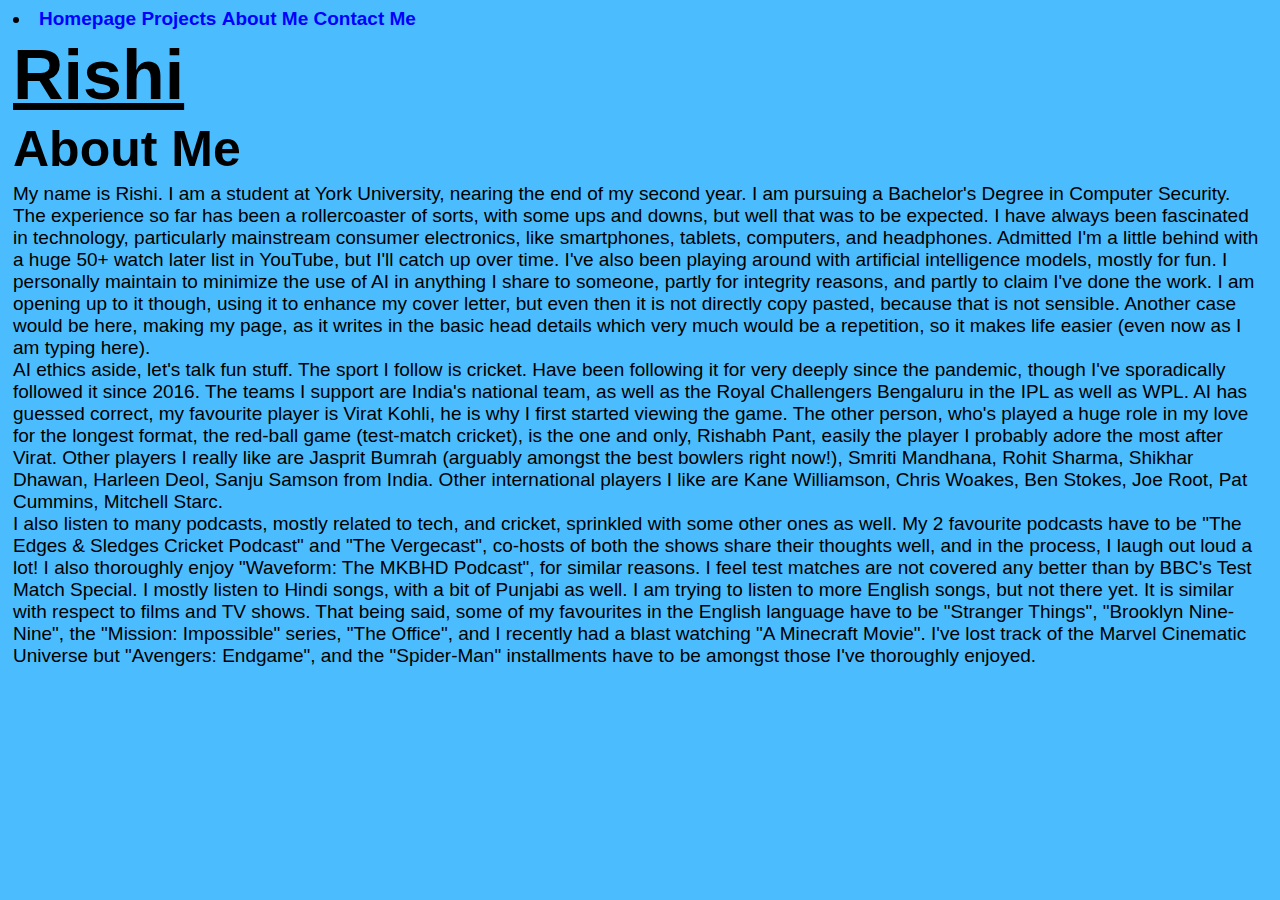
<file: AboutMe.html>
<head>
    <meta charset="UTF-8">
    <meta name="viewport" content="width=device-width, initial-scale=1.0">
    <title>Rishi's Page - About Me</title>
    <link rel="stylesheet" href="styles.css">
</head>
<body>
    <li>
        <a href="Homepage.html">Homepage</a>
        <a href="Projects.html">Projects</a>
        <a href="AboutMe.html">About Me</a>
        <a href="ContactMe.html">Contact Me</a>
    </li>
    <h1>Rishi</h1>
    <h2>About Me</h2>
    <p>My name is Rishi. I am a student at York University, nearing the end of my second year. I am pursuing a Bachelor's Degree in Computer Security. The experience so far has been a rollercoaster of sorts, with some ups and downs, but well that was to be expected.
    I have always been fascinated in technology, particularly mainstream consumer electronics, like smartphones, tablets, computers, and headphones. Admitted I'm a little behind with a huge 50+ watch later list in YouTube, but I'll catch up over time. I've also been playing around with artificial intelligence models, mostly for fun.
    I personally maintain to minimize the use of AI in anything I share to someone, partly for integrity reasons, and partly to claim I've done the work. I am opening up to it though, using it to enhance my cover letter, but even then it is not directly copy pasted, because that is not sensible. Another case would be here, making my page, as it writes in the basic head details which very much would be a repetition, so it makes life easier (even now as I am typing here).
    <br>
    AI ethics aside, let's talk fun stuff. The sport I follow is cricket. Have been following it for very deeply since the pandemic, though I've sporadically followed it since 2016. The teams I support are India's national team, as well as the Royal Challengers Bengaluru in the IPL as well as WPL. AI has guessed correct, my favourite player is Virat Kohli, he is why I first started viewing the game. The other person, who's played a huge role in my love for the longest format, the red-ball game (test-match cricket), is the one and only, Rishabh Pant, easily the player I probably adore the most after Virat. 
    Other players I really like are Jasprit Bumrah (arguably amongst the best bowlers right now!), Smriti Mandhana, Rohit Sharma, Shikhar Dhawan, Harleen Deol, Sanju Samson from India. Other international players I like are Kane Williamson, Chris Woakes, Ben Stokes, Joe Root, Pat Cummins, Mitchell Starc.
    <br>
    I also listen to many podcasts, mostly related to tech, and cricket, sprinkled with some other ones as well. My 2 favourite podcasts have to be "The Edges & Sledges Cricket Podcast" and "The Vergecast", co-hosts of both the shows share their thoughts well, and in the process, I laugh out loud a lot! I also thoroughly enjoy "Waveform: The MKBHD Podcast", for similar reasons. I feel test matches are not covered any better than by BBC's Test Match Special.
    I mostly listen to Hindi songs, with a bit of Punjabi as well. I am trying to listen to more English songs, but not there yet. It is similar with respect to films and TV shows.
    That being said, some of my favourites in the English language have to be "Stranger Things", "Brooklyn Nine-Nine", the "Mission: Impossible" series, "The Office", and I recently had a blast watching "A Minecraft Movie". I've lost track of the Marvel Cinematic Universe but "Avengers: Endgame", and the "Spider-Man" installments have to be amongst those I've thoroughly enjoyed.
    </p>
    
</body>
</file>
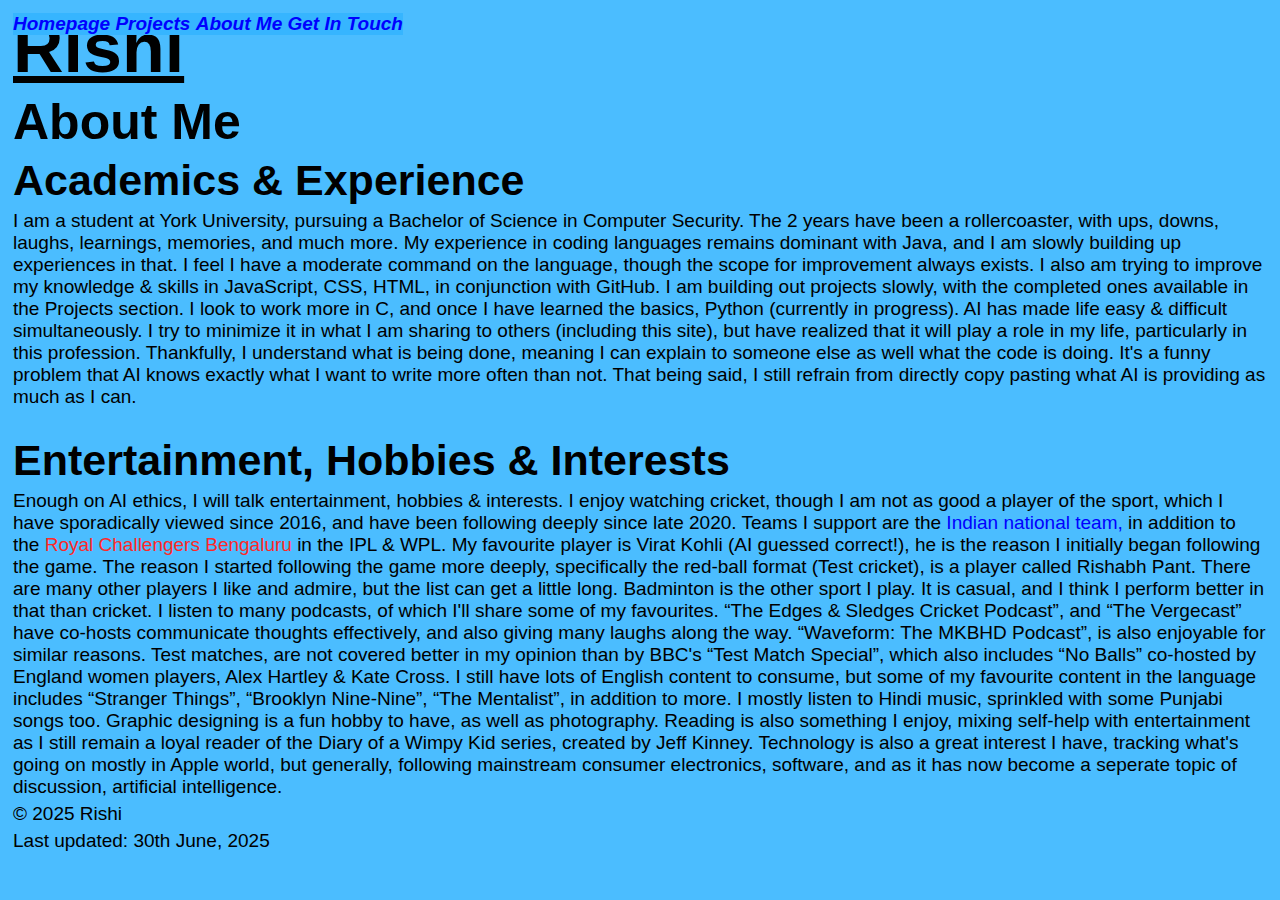
<file: aboutMe.html>
<head>
    <meta charset="UTF-8">
    <meta name="viewport" content="width=device-width, initial-scale=1.0">
    <title>Rishi's Page - About Me</title>
    <link rel="stylesheet" href="styles.css">
</head>
<body>
    <aside>
        <a href="index.html">Homepage</a>
        <a href="projects.html">Projects</a>
        <a href="aboutMe.html">About Me</a>
        <a href="contactMe.html">Get In Touch</a>
    </aside>
    <h1>Rishi</h1>
    <h2>About Me</h2>
    <h3>Academics & Experience</h3>
    <p>I am a student at York University, pursuing a Bachelor of Science in Computer Security. The 2 years have been a rollercoaster, with ups, downs, laughs, learnings, memories, and much more. My experience in coding languages remains dominant with Java, and I am slowly building up experiences in that.
    I feel I have a moderate command on the language, though the scope for improvement always exists. I also am trying to improve my knowledge & skills in JavaScript, CSS, HTML, in conjunction with GitHub. I am building out projects slowly, with the completed ones available in the Projects section. I look to work more in C, and once I have learned the basics, Python (currently in progress). 
    AI has made life easy & difficult simultaneously. I try to minimize it in what I am sharing to others (including this site), but have realized that it will play a role in my life, particularly in this profession. Thankfully, I understand what is being done, meaning I can explain to someone else as well what the code is doing. It's a funny problem that AI knows exactly what I want to write more often than not. That being said, I still refrain from directly copy pasting what AI is providing as much as I can.
    </p>
    <br>
    <h3>Entertainment, Hobbies & Interests</h3>
    <p>Enough on AI ethics, I will talk entertainment, hobbies & interests. I enjoy watching cricket, though I am not as good a player of the sport, which I have sporadically viewed since 2016, and have been following deeply since late 2020. 
    Teams I support are the <span style="color: blue;">Indian national team,</span> in addition to the <span style="color: rgb(255, 40, 40);">Royal Challengers Bengaluru</span> in the IPL & WPL. 
    My favourite player is Virat Kohli (AI guessed correct!), he is the reason I initially began following the game. The reason I started following the game more deeply, specifically the red-ball format (Test cricket), is a player called Rishabh Pant. 
    There are many other players I like and admire, but the list can get a little long. Badminton is the other sport I play. It is casual, and I think I perform better in that than cricket. 
    I listen to many podcasts, of which I'll share some of my favourites. “The Edges & Sledges Cricket Podcast”, and “The Vergecast” have co-hosts communicate thoughts effectively, and also giving many laughs along the way. 
    “Waveform: The MKBHD Podcast”, is also enjoyable for similar reasons. Test matches, are not covered better in my opinion than by BBC's “Test Match Special”, which also includes “No Balls” co-hosted by England women players, Alex Hartley & Kate Cross. 
    I still have lots of English content to consume, but some of my favourite content in the language includes “Stranger Things”, “Brooklyn Nine-Nine”, “The Mentalist”, in addition to more. I mostly listen to Hindi music, sprinkled with some Punjabi songs too.
    Graphic designing is a fun hobby to have, as well as photography. Reading is also something I enjoy, mixing self-help with entertainment as I still remain a loyal reader of the Diary of a Wimpy Kid series, created by Jeff Kinney. 
    Technology is also a great interest I have, tracking what's going on mostly in Apple world, but generally, following mainstream consumer electronics, software, and as it has now become a seperate topic of discussion, artificial intelligence.
    </p>    
</body>

<footer>
    <p>© 2025 Rishi</p>
    <p>Last updated: 30th June, 2025</p>
</footer>
</file>
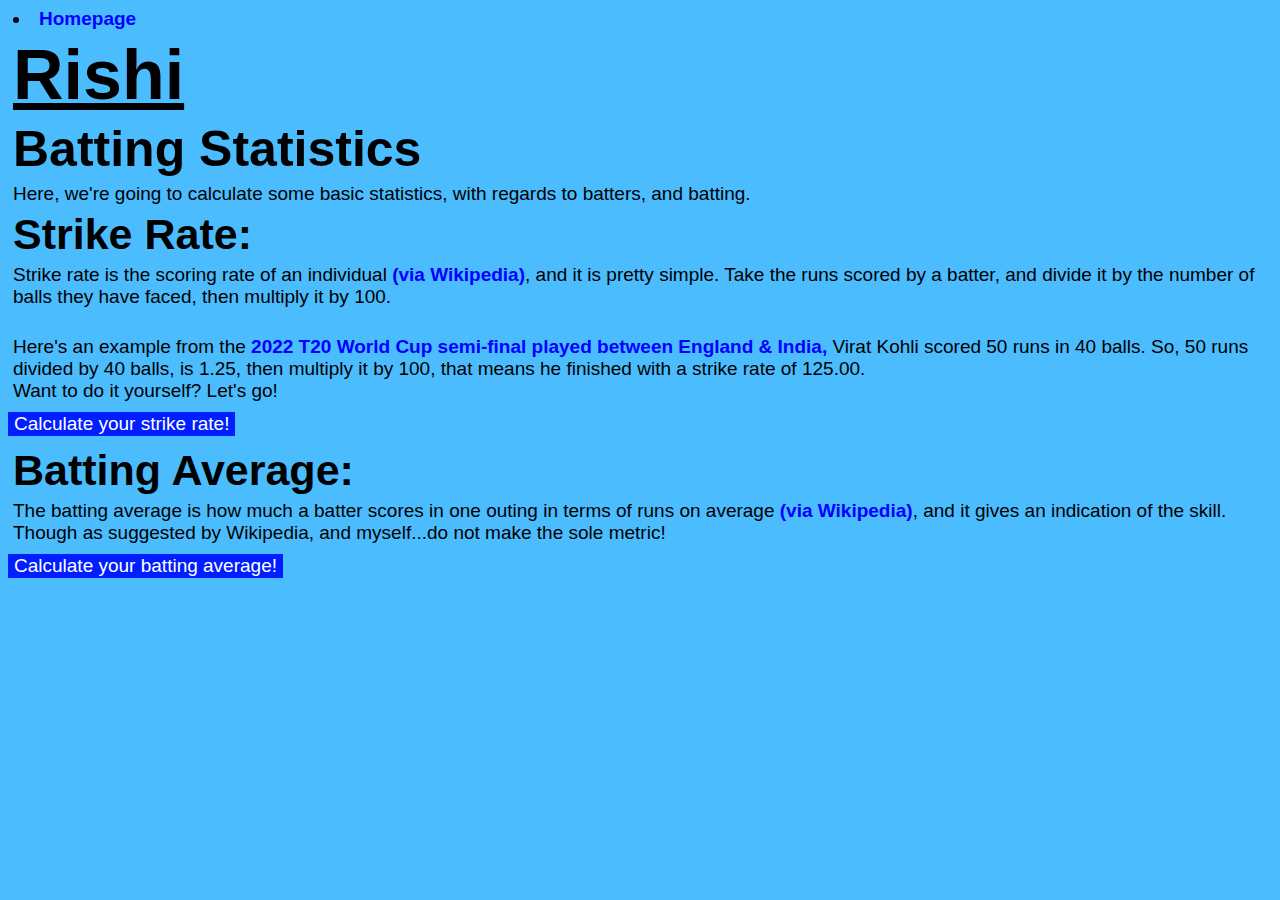
<file: BatStats.html>
<head>
    <meta charset="UTF-8">
    <meta name="viewport" content="width=device-width, initial-scale=1.0">
    <title>Batting Statistics</title>
    <link rel="stylesheet" href="styles.css">
    <script src="BatStatCalculating.js"></script>
</head>
<body>
    <li>
        <a href="Homepage.html">Homepage</a>
    </li>
    <h1>Rishi</h1>
    <h2>Batting Statistics</h2>
    <p>Here, we're going to calculate some basic statistics, with regards to batters, and batting.</p>
    <h3>Strike Rate: </h3>
    <p>Strike rate is the scoring rate of an individual <a href="https://en.wikipedia.org/wiki/Strike_rate">(via Wikipedia)</a>, and it is pretty simple. Take the runs scored by a batter, and divide it by the number of balls they have faced, then multiply it by 100.</p>
    <br>
    <p>Here's an example from the <a href="https://www.espncricinfo.com/series/icc-men-s-t20-world-cup-2022-23-1298134/england-vs-india-2nd-semi-final-1298178/full-scorecard">2022 T20 World Cup semi-final played between England & India,</a> Virat Kohli scored 50 runs in 40 balls. So, 50 runs divided by 40 balls, is 1.25, then multiply it by 100, that means he finished with a strike rate of 125.00.
    <br>
    Want to do it yourself? Let's go!
    </p>
    <div id="box">
        <p id="mydataforSR"></p>
        <button onclick="getStrikeRate()">Calculate your strike rate!</button>
        <strong> <p id="strikeRate"> </p></strong>
    </div>
    <h3>Batting Average: </h3>
    <p>The batting average is how much a batter scores in one outing in terms of runs on average <a href="https://en.wikipedia.org/wiki/Batting_average_(cricket)">(via Wikipedia)</a>, and it gives an indication of the skill. Though as suggested by Wikipedia, and myself...do not make the sole metric!</p>
    <div id="box2">
        <p id="mydataforAvg"></p>
        <button onclick="getAverage()">Calculate your batting average!</button>
        <strong> <p id="average"> </p></strong>
    </div>
</body>
</file>
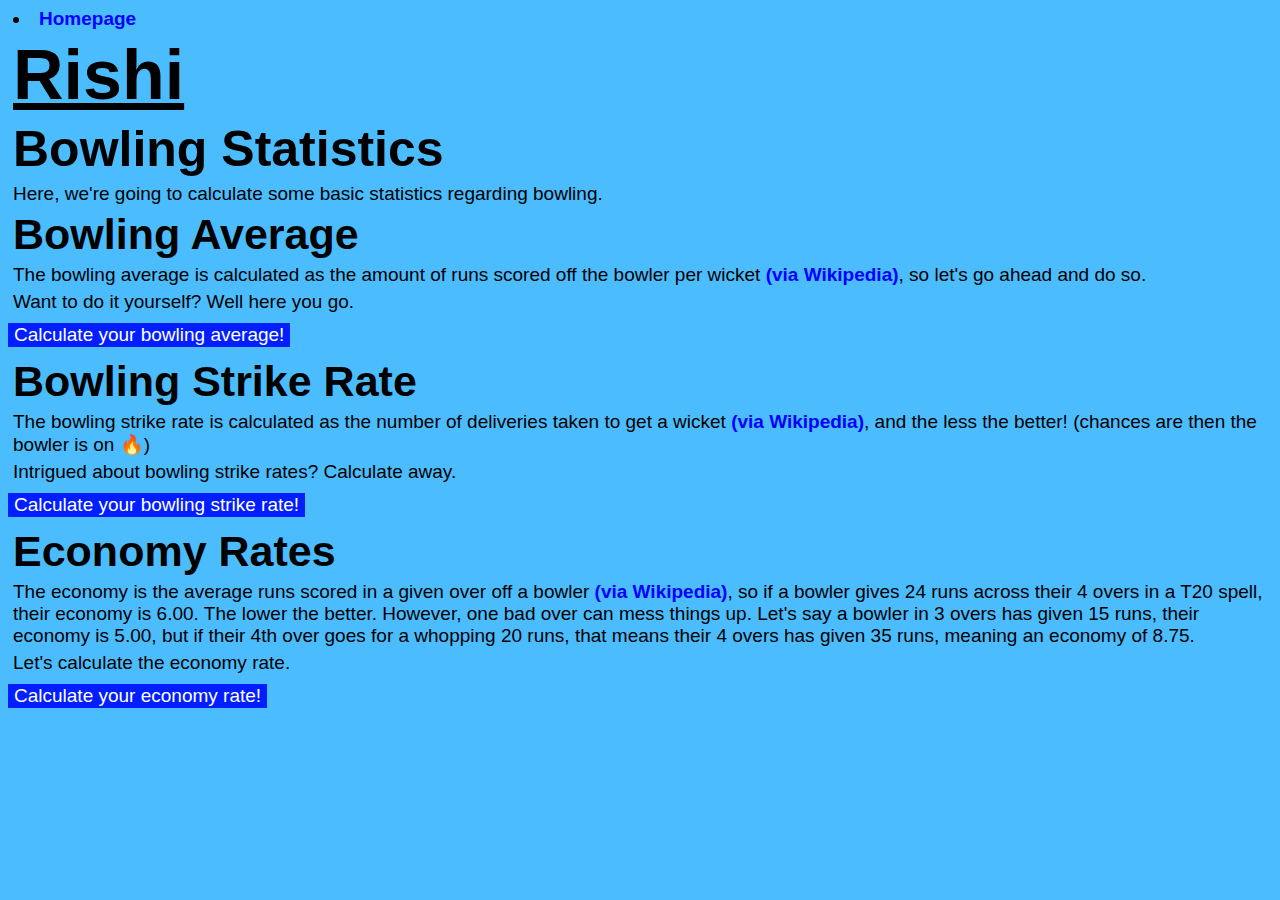
<file: BowlStats.html>
<head>
    <meta charset="UTF-8">
    <meta name="viewport" content="width=device-width, initial-scale=1.0">
    <title>Rishi's Page - Bowling Statistics</title>
    <link rel="stylesheet" href="styles.css">
    <script src="BowlStatCalculating.js"></script>
</head>
<body>
    <li>
        <a href="Homepage.html">Homepage</a>
    </li>
    <h1>Rishi</h1>
    <h2>Bowling Statistics</h2>
    <p>Here, we're going to calculate some basic statistics regarding bowling.</p>
    <h3>Bowling Average</h3>
    <p>The bowling average is calculated as the amount of runs scored off the bowler per wicket <a href="https://en.wikipedia.org/wiki/Bowling_average">(via Wikipedia)</a>, so let's go ahead and do so.</p>
    <p>Want to do it yourself? Well here you go.</p>
    <div id="box">
        <p id="mydataforBowlingAvg"></p>
        <button onclick="calculateBowlingAverage()">Calculate your bowling average!</button>
        <strong> <p id="bowlingAvg"> </p></strong>
    </div>
    <h3>Bowling Strike Rate</h3>
    <p>The bowling strike rate is calculated as the number of deliveries taken to get a wicket <a href="https://en.wikipedia.org/wiki/Strike_rate">(via Wikipedia)</a>, and the less the better! (chances are then the bowler is on 🔥)</p>
    <p>Intrigued about bowling strike rates? Calculate away.</p>
    <div id="box2">
        <p id="mydataforBowlingSR"></p>
        <button onclick="calculateBowlingStrikeRate()">Calculate your bowling strike rate!</button>
        <strong> <p id="bowlingSR"> </p></strong>
    </div>
    <h3>Economy Rates</h3>
    <p>The economy is the average runs scored in a given over off a bowler <a href="https://en.wikipedia.org/wiki/Economy_rate">(via Wikipedia)</a>, so if a bowler gives 24 runs across their 4 overs in a T20 spell, their economy is 6.00. The lower the better. However, one bad over can mess things up. Let's say a bowler in 3 overs has given 15 runs, their economy is 5.00, but if their 4th over goes for a whopping 20 runs, that means their 4 overs has given 35 runs, meaning an economy of 8.75.</p>
    <p>Let's calculate the economy rate.</p>
    <div id="box3">
        <p id="mydataforBowlingEconomyRate"></p>
        <button onclick="calculateEconomyRate()">Calculate your economy rate!</button>
        <strong> <p id="economyRate"> </p></strong>
    </div>
</body>
</file>
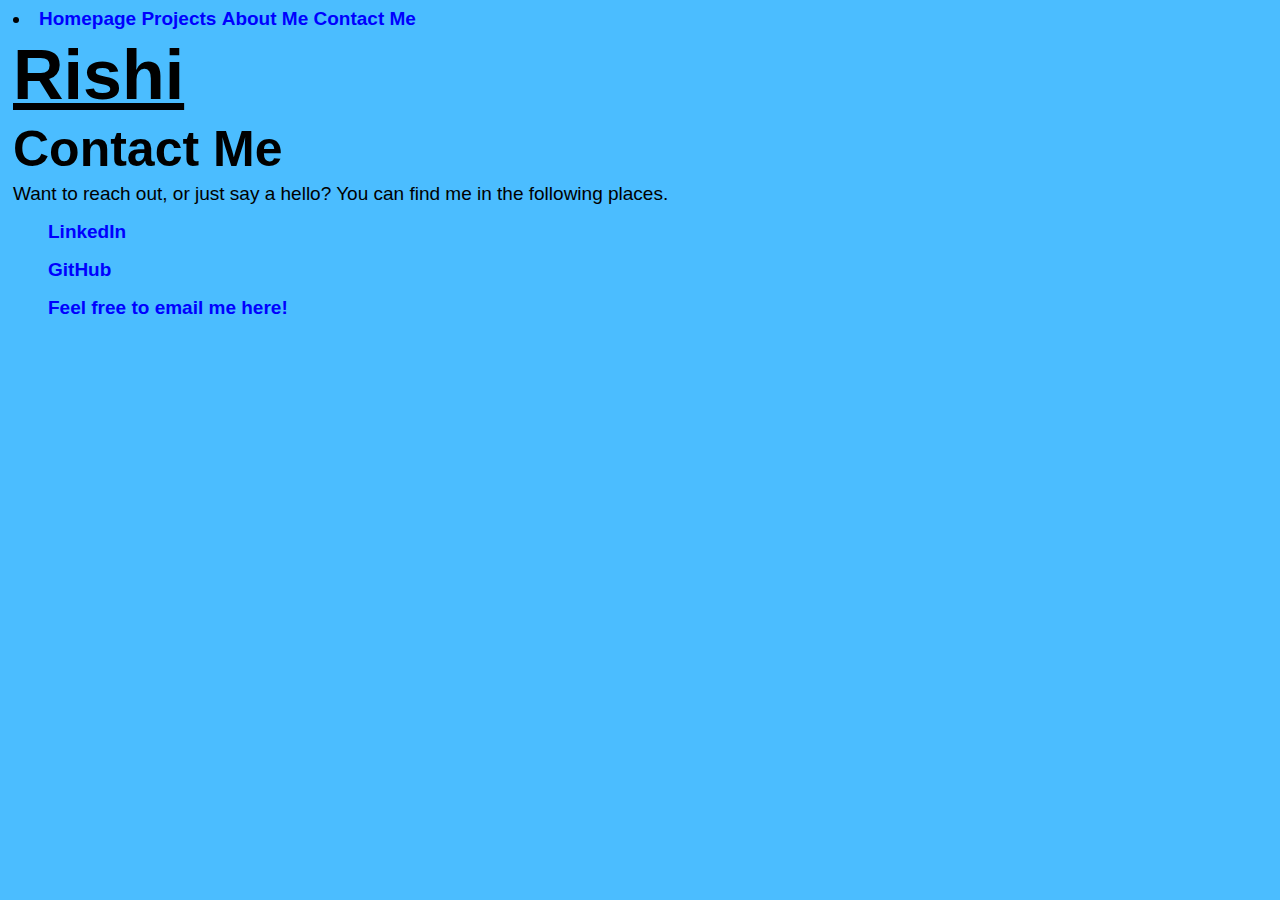
<file: ContactMe.html>
<head>
    <meta charset="UTF-8">
    <meta name="viewport" content="width=device-width, initial-scale=1.0">
    <title>Rishi's Page - Contact Me</title>
    <link rel="stylesheet" href="styles.css">
</head>
<body>
    <li>
        <a href="Homepage.html">Homepage</a>
        <a href="Projects.html">Projects</a>
        <a href="AboutMe.html">About Me</a>
        <a href="ContactMe.html">Contact Me</a>
    </li>

    <h1>Rishi</h1>
    <h2>Contact Me</h2>
    <p>Want to reach out, or just say a hello? You can find me in the following places.</p>
    <ul>
        <a href="https://www.linkedin.com/in/rishi-j-04824026a/">LinkedIn</a>
    </ul>
    <ul>
        <a href="https://github.com/rj-here">GitHub</a>
    </ul>
    <ul>
        <a href="mailto: r.rishi.rj@gmail.com">Feel free to email me here!</a>
    </ul>
</body>
</file>
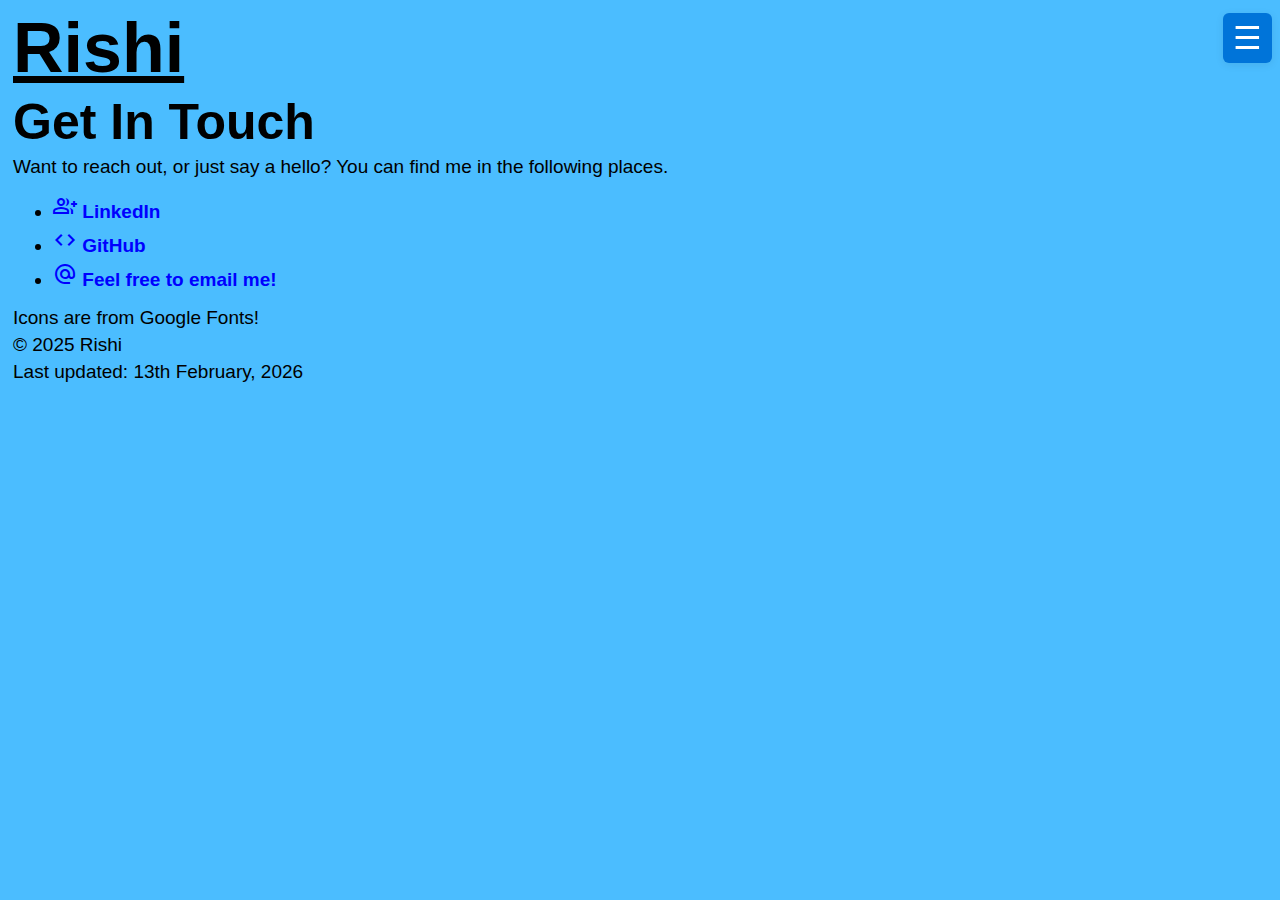
<file: contactMe.html>
<head>
    <meta charset="UTF-8">
    <meta name="viewport" content="width=device-width, initial-scale=1.0">
    <title>Rishi's Page - Get In Touch</title>
    <link rel="stylesheet" href="styles.css">
    <link href="https://fonts.googleapis.com/css2?family=Material+Symbols+Outlined" rel="stylesheet" />
    <script src="siteScript.js"></script>
</head>
<body>
 <button id="menu-toggle" onclick="menu()">&#9776</button>
 <aside id="sidebar">
        <nav>
            <ul>
                <li><a href="index.html">Homepage</a></li>
                <li><a href="experience.html">Experience</a></li>
                <li><a href="projects.html">Projects</a></li>
                <li><a href="interests.html">Interests</a></li>
                <li><a href="contactMe.html">Get In Touch</a></li>
            </ul>
        </nav>
  </aside>
    <h1>Rishi</h1>
    <h2>Get In Touch</h2>
    <p>Want to reach out, or just say a hello? You can find me in the following places.</p>
    <ul>
   <li>
     <a href="https://www.linkedin.com/in/rishi-juneja-04824026a/">
       <i class="material-symbols-outlined icon-name=g">group_add</i> LinkedIn
     </a>
   </li>
   <li>
     <a href="https://github.com/rj-here">
      <i class="material-symbols-outlined">code</i> GitHub
     </a>
   </li>
   <li>
     <a href="mailto: r.rishi.rj@gmail.com">
       <i class="material-symbols-outlined">alternate_email</i> Feel free to email me!
     </a>
   </li>
</ul>
<p>
  Icons are from Google Fonts!
</p>
</body>

<footer>
    <p>© 2025 Rishi</p>
    <p>Last updated: 13th February, 2026</p>
</footer>
</file>
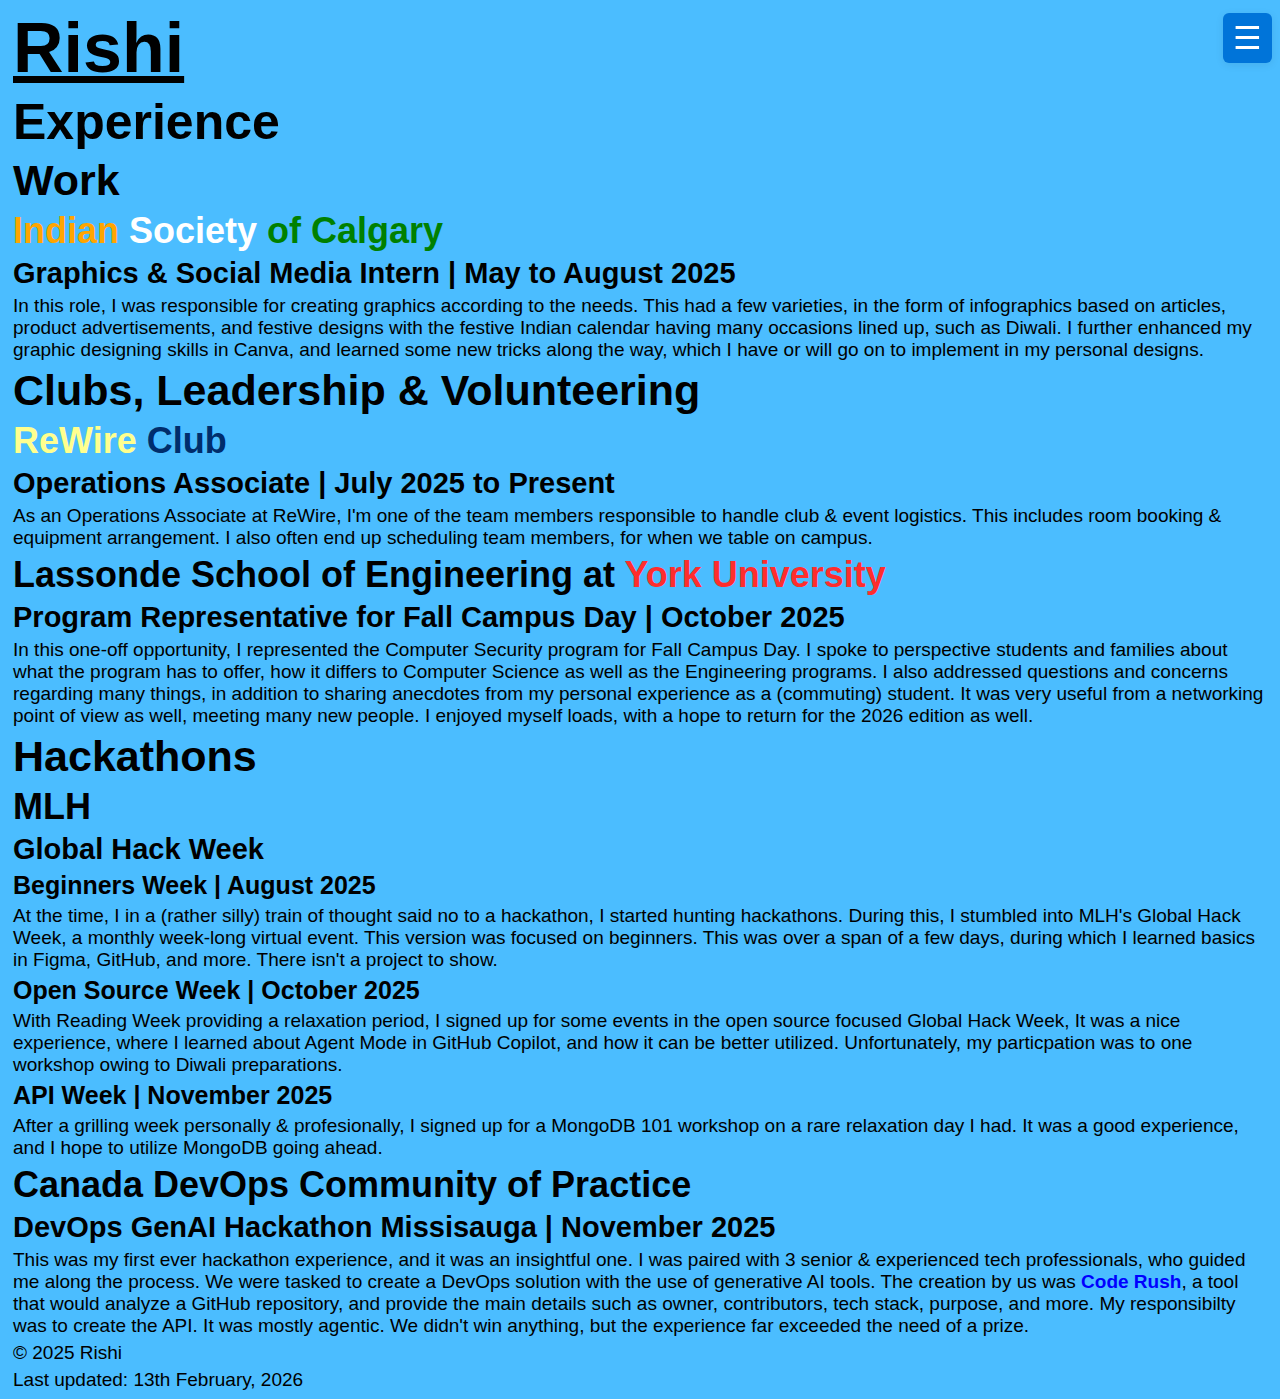
<file: experience.html>
<head>
    <meta charset="UTF-8">
    <meta name="viewport" content="width=device-width, initial-scale=1.0">
    <title>Rishi's Page - Homepage</title>
    <link rel="stylesheet" href="styles.css">
    <script src="siteScript.js"></script>
</head>
<body>
    
 <button id="menu-toggle" onclick="menu()">&#9776</button><aside id="sidebar">
        <nav>
            <ul>
                <li><a href="index.html">Homepage</a></li>
                <li><a href="experience.html">Experience</a></li>
                <li><a href="projects.html">Projects</a></li>
                <li><a href="interests.html">Interests</a></li>
                <li><a href="contactMe.html">Get In Touch</a></li>
            </ul>
        </nav>
    </aside>
    <h1>Rishi</h1>
    <h2>Experience</h2>
    <h3>Work</h3>
    <h4><span style="color: orange;">Indian</span> <span style="color: white;">Society</span> <span style="color: green;">of Calgary</span></h4>
    <h5>Graphics & Social Media Intern | May to August 2025</h5>
    <p>
    In this role, I was responsible for creating graphics according to the needs. This had a few varieties, in the form of infographics based on articles, product advertisements, and festive designs with the festive Indian calendar having many occasions lined up, such as Diwali.
    I further enhanced my graphic designing skills in Canva, and learned some new tricks along the way, which I have or will go on to implement in my personal designs.
    </p>
    <h3>Clubs, Leadership & Volunteering</h3>
    <h4><span style="color: rgb(255, 255, 142);">ReWire</span> <span style="color: rgb(0, 45, 108);">Club</span></h4>
    <h5>Operations Associate | July 2025 to Present</h5>
    <p>
    As an Operations Associate at ReWire, I'm one of the team members responsible to handle club & event logistics.
    This includes room booking & equipment arrangement. I also often end up scheduling team members, for when we table on campus.
    </p>
    <h4>Lassonde School of Engineering at <span style="color: rgb(255, 45, 45);">York University</span></h4>
    <h5>Program Representative for Fall Campus Day | October 2025</h5>
    <p>
    In this one-off opportunity, I represented the Computer Security program for Fall Campus Day.
    I spoke to perspective students and families about what the program has to offer, how it differs to Computer Science as well as the Engineering programs.
    I also addressed questions and concerns regarding many things, in addition to sharing anecdotes from my personal experience as a (commuting) student.
    It was very useful from a networking point of view as well, meeting many new people.
    I enjoyed myself loads, with a hope to return for the 2026 edition as well.
    </p>
    <h3>Hackathons</h3>
    <h4>MLH</h4>
    <h5>Global Hack Week</h5>
    <h6>Beginners Week | August 2025</h6>
    <p>
    At the time, I in a (rather silly) train of thought said no to a hackathon, I started hunting hackathons.
    During this, I stumbled into MLH's Global Hack Week, a monthly week-long virtual event. This version was focused on beginners.
    This was over a span of a few days, during which I learned basics in Figma, GitHub, and more. There isn't a project to show.
    </p>
    <h6>Open Source Week | October 2025</h6>
    <p>
    With Reading Week providing a relaxation period, I signed up for some events in the open source focused Global Hack Week,
    It was a nice experience, where I learned about Agent Mode in GitHub Copilot, and how it can be better utilized. Unfortunately, my particpation was to one workshop owing to Diwali preparations.
    </p>
    <h6>API Week | November 2025    </h6>
    <p>
    After a grilling week personally & profesionally, I signed up for a MongoDB 101 workshop on a rare relaxation day I had.
    It was a good experience, and I hope to utilize MongoDB going ahead.
    </p>
    <h4>Canada DevOps Community of Practice</h4>
    <h5>DevOps GenAI Hackathon Missisauga | November 2025</h5>
    <p>
    This was my first ever hackathon experience, and it was an insightful one. I was paired with 3 senior & experienced tech professionals, who guided me along the process.
    We were tasked to create a DevOps solution with the use of generative AI tools. The creation by us was <a href="https://github.com/suraj9581/Code-Rush">Code Rush</a>, a tool that would analyze a GitHub repository, and provide the main details such as owner, contributors, tech stack, purpose, and more.
    My responsibilty was to create the API. It was mostly agentic.
    We didn't win anything, but the experience far exceeded the need of a prize.
    </p>

</body>
<footer>
    <p>© 2025 Rishi</p>
    <p>Last updated: 13th February, 2026</p>
</footer>
</file>
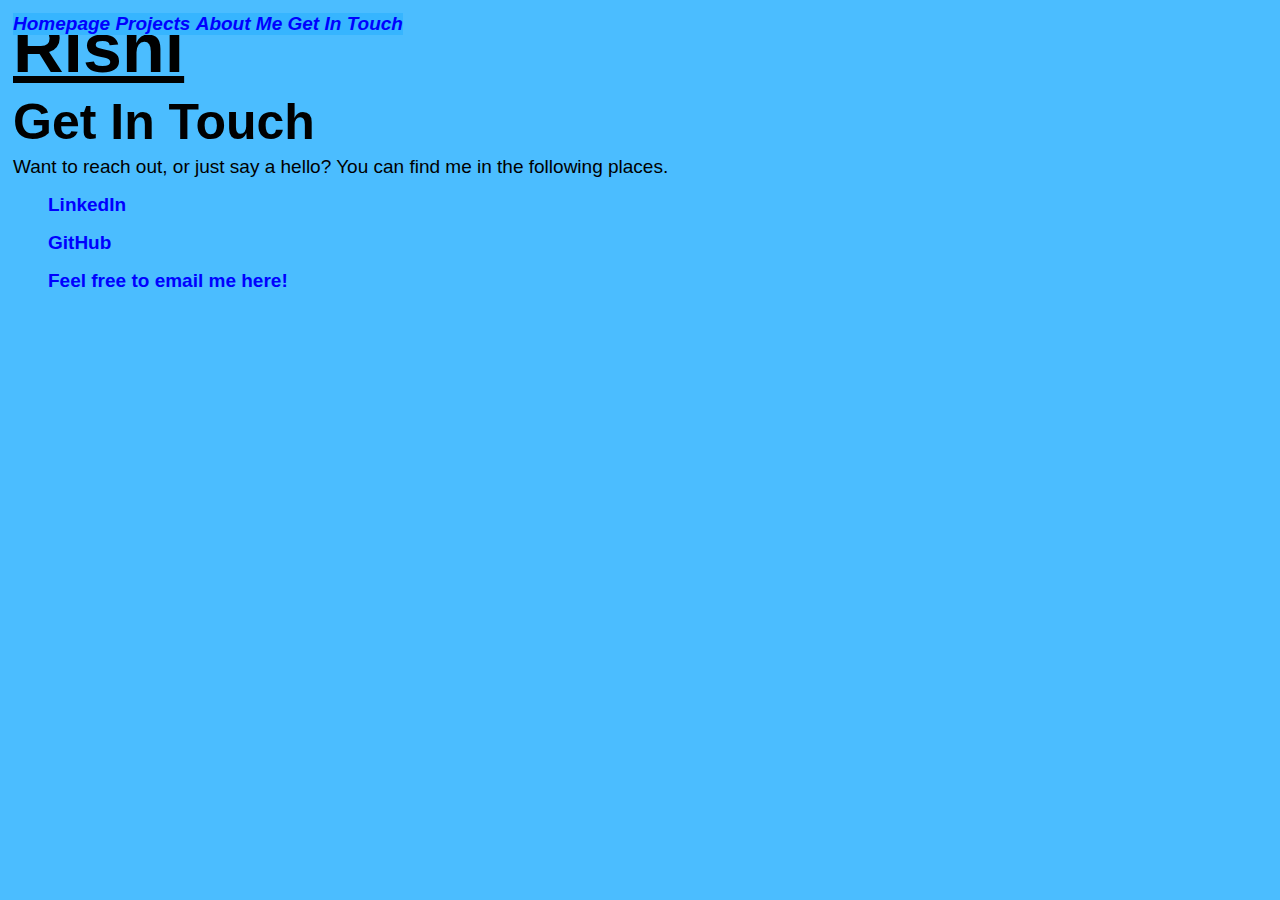
<file: GetInTouch.html>
<head>
    <meta charset="UTF-8">
    <meta name="viewport" content="width=device-width, initial-scale=1.0">
    <title>Rishi's Page - Get In Touch</title>
    <link rel="stylesheet" href="styles.css">
</head>
<body>
    <aside>
        <a href="Homepage.html">Homepage</a>
        <a href="Projects.html">Projects</a>
        <a href="AboutMe.html">About Me</a>
        <a href="GetInTouch.html">Get In Touch</a>
    </aside>

    <h1>Rishi</h1>
    <h2>Get In Touch</h2>
    <p>Want to reach out, or just say a hello? You can find me in the following places.</p>
    <ul>
        <a href="https://www.linkedin.com/in/rishi-j-04824026a/">LinkedIn</a>
    </ul>
    <ul>
        <a href="https://github.com/rj-here">GitHub</a>
    </ul>
    <ul>
        <a href="mailto: r.rishi.rj@gmail.com">Feel free to email me here!</a>
    </ul>
</body>
</file>
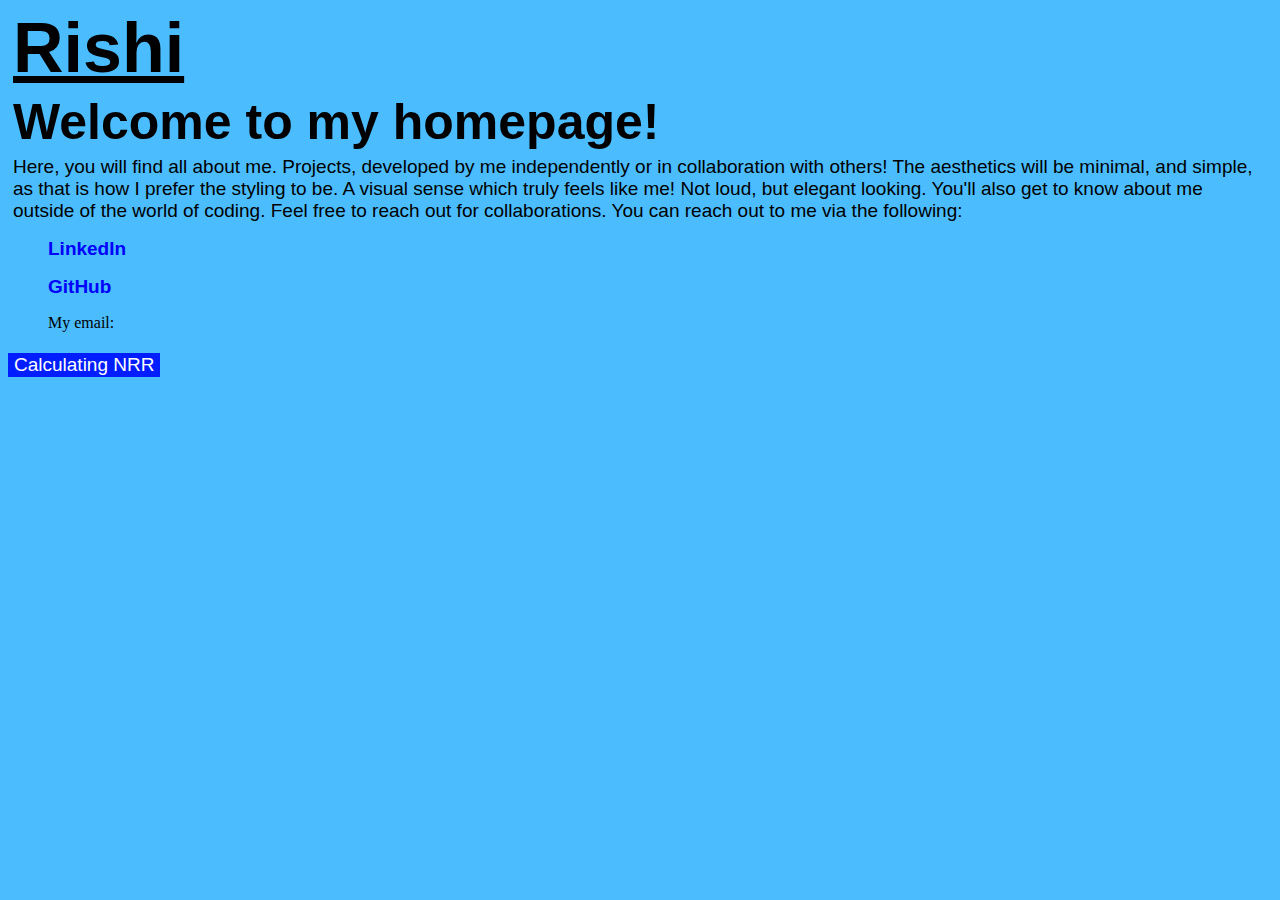
<file: Homepage.html>
<head>
    <meta charset="UTF-8">
    <meta name="viewport" content="width=device-width, initial-scale=1.0">
    <title>Rishi</title>
    <link rel="stylesheet" href="styles.css">
    <script src="offToProjects.js"></script>
</head>
<body>
    <h1>Rishi</h1>
    <h2>Welcome to my homepage!</h2>
    <p>Here, you will find all about me. Projects, developed by me independently or in collaboration with others! The aesthetics will be minimal, and simple, as that is how I prefer the styling to be.
    A visual sense which truly feels like me! Not loud, but elegant looking. You'll also get to know about me outside of the world of coding. Feel free to reach out for collaborations.
    You can reach out to me via the following:
    <ul>
        <a href="https://www.linkedin.com/">LinkedIn</a>
    </ul>
    <ul>
        <a href="https://github.com/">GitHub</a>
    </ul>
    <ul>
        My email: <a href="mailto: "></a>
    </ul>
    </p>
    <button onclick="page1()">Calculating NRR</button>
   

</body>
</file>
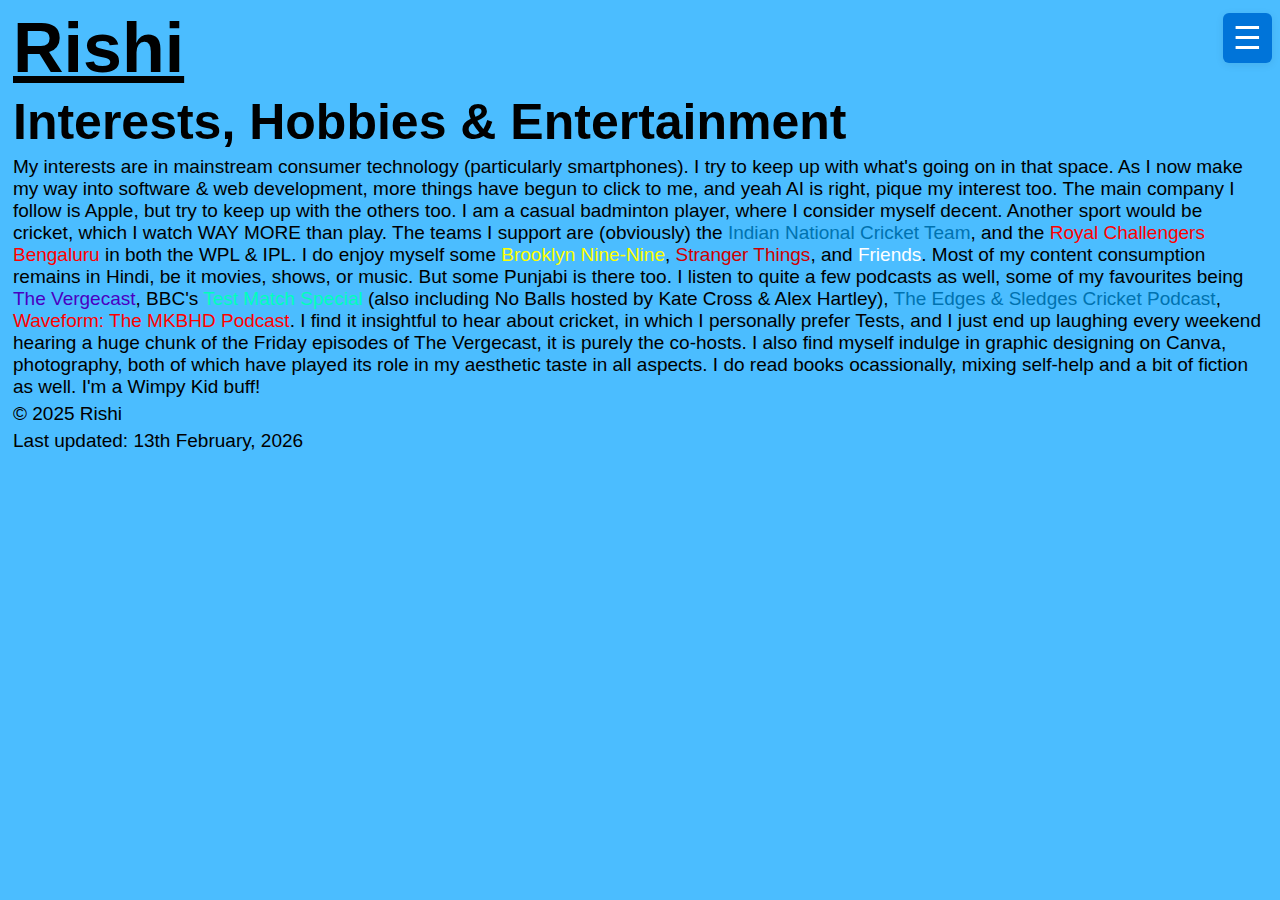
<file: interests.html>
<head>
    <meta charset="UTF-8">
    <meta name="viewport" content="width=device-width, initial-scale=1.0">
    <title>Rishi's Page - Homepage</title>
    <link rel="stylesheet" href="styles.css">
    <script src="siteScript.js"></script>
</head>
<body>
    
 <button id="menu-toggle" onclick="menu()">&#9776</button><aside id="sidebar">
        <nav>
            <ul>
                <li><a href="index.html">Homepage</a></li>
                <li><a href="experience.html">Experience</a></li>
                <li><a href="projects.html">Projects</a></li>
                <li><a href="interests.html">Interests</a></li>
                <li><a href="contactMe.html">Get In Touch</a></li>
            </ul>
        </nav>
    </aside>
    <h1>Rishi</h1>
    <h2>Interests, Hobbies & Entertainment</h2>
    <p>
    My interests are in mainstream consumer technology (particularly smartphones). I try to keep up with what's going on in that space.
    As I now make my way into software & web development, more things have begun to click to me, and yeah AI is right, pique my interest too.
    The main company I follow is Apple, but try to keep up with the others too.
    I am a casual badminton player, where I consider myself decent. Another sport would be cricket, which I watch WAY MORE than play.
    The teams I support are (obviously) the <span style="color: rgb(0, 114, 175);">Indian National Cricket Team</span>, and the <span style="color: rgb(255, 0, 0);">Royal Challengers Bengaluru</span> in both the WPL & IPL.
    I do enjoy myself some <span style="color: yellow;">Brooklyn Nine-Nine</span>, <span style="color: rgb(208, 0, 0);">Stranger Things</span>, and <span style="color: rgb(255, 255, 255);">Friends</span>.
    Most of my content consumption remains in Hindi, be it movies, shows, or music. But some Punjabi is there too.
    I listen to quite a few podcasts as well, some of my favourites being <span style="color: rgb(74, 0, 193);">The Vergecast</span>, BBC's <span style="color: rgb(0, 255, 187);">Test Match Special</span> (also including No Balls hosted by Kate Cross & Alex Hartley), <span style="color: rgb(0, 114, 175);">The Edges & Sledges Cricket Podcast</span>, <span style="color: red;">Waveform: The MKBHD Podcast</span>.
    I find it insightful to hear about cricket, in which I personally prefer Tests, and I just end up laughing every weekend hearing a huge chunk of the Friday episodes of The Vergecast, it is purely the co-hosts.
    I also find myself indulge in graphic designing on Canva, photography, both of which have played its role in my aesthetic taste in all aspects. I do read books ocassionally, mixing self-help and a bit of fiction as well. I'm a Wimpy Kid buff!
    </p>
</body>
<footer>
    <p>© 2025 Rishi</p>
    <p>Last updated: 13th February, 2026</p>
</footer>
</file>
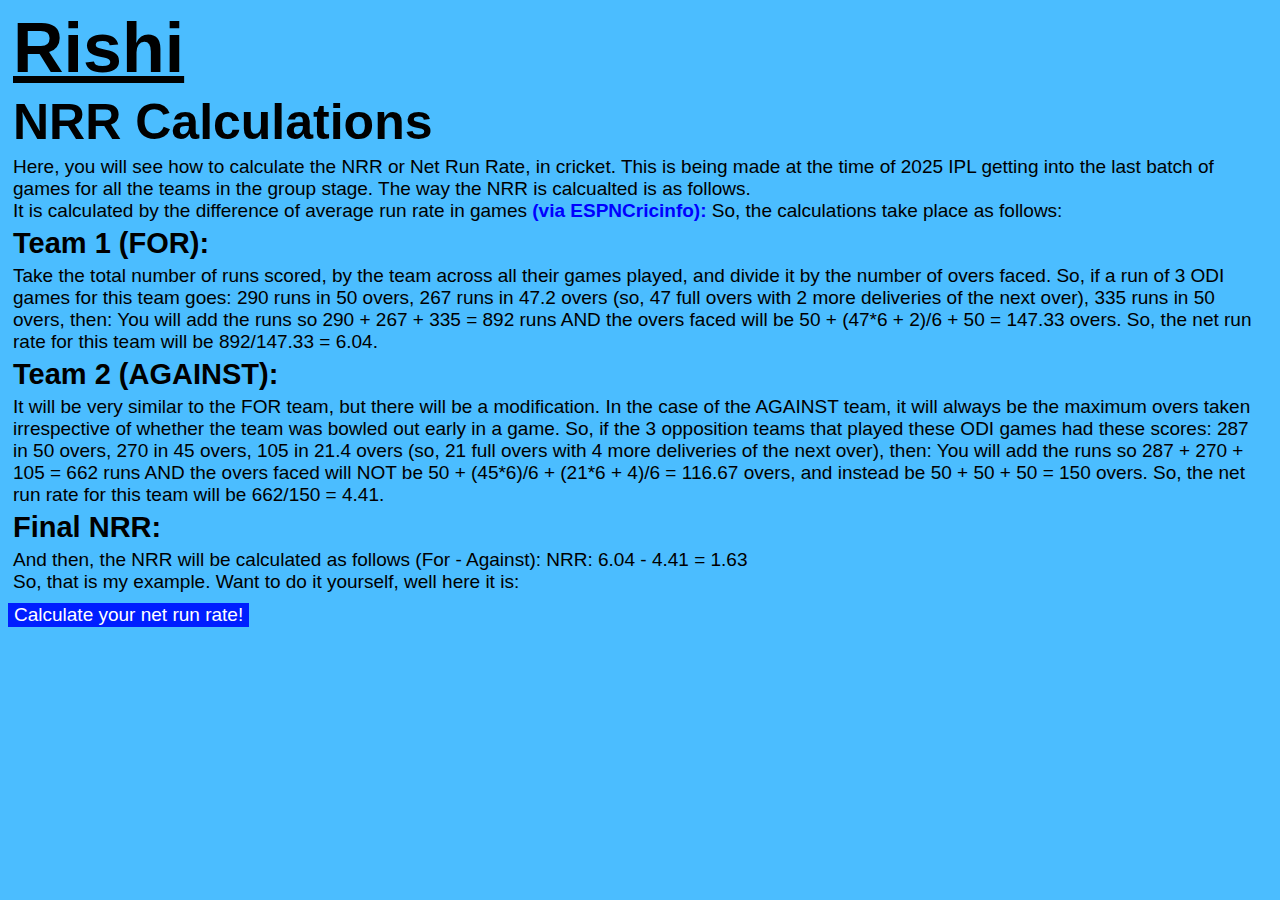
<file: NRRCalculations.html>
<head>
    <meta charset="UTF-8">
    <meta name="viewport" content="width=device-width, initial-scale=1.0">
    <title>NRR Calculations</title>
    <link rel="stylesheet" href="styles.css">
    <script src="calculateNRR.js"></script>
</head>
<body>
    <h1>Rishi</h1>
    <h2>NRR Calculations</h2>
    <p>Here, you will see how to calculate the NRR or Net Run Rate, in cricket. This is being made at the time of 2025 IPL getting into the last batch of games for all the teams in the group stage. The way the NRR is calcualted is as follows.
        <br>
    It is calculated by the difference of average run rate in games <a href="https://www.espncricinfo.com/ci/content/page/429305.html">(via ESPNCricinfo):</a>
    So, the calculations take place as follows:
    </p>
    <h5>Team 1 (FOR):</h5>
    <p>
        Take the total number of runs scored, by the team across all their games played, and divide it by the number of overs faced.
        So, if a run of 3 ODI games for this team goes: 290 runs in 50 overs, 267 runs in 47.2 overs (so, 47 full overs with 2 more deliveries of the next over), 335 runs in 50 overs, then:
        You will add the runs so 290 + 267 + 335 = 892 runs AND the overs faced will be 50 + (47*6 + 2)/6 + 50 = 147.33 overs.
        So, the net run rate for this team will be 892/147.33 = 6.04. 
    </p>
    <h5>Team 2 (AGAINST):</h5>
    <p>
        It will be very similar to the FOR team, but there will be a modification. In the case of the AGAINST team, it will always be the maximum overs taken irrespective of whether the team was bowled out early in a game.
        So, if the 3 opposition teams that played these ODI games had these scores: 287 in 50 overs, 270 in 45 overs, 105 in 21.4 overs (so, 21 full overs with 4 more deliveries of the next over), then:
        You will add the runs so 287 + 270 + 105 = 662 runs AND the overs faced will NOT be 50 + (45*6)/6 + (21*6 + 4)/6 = 116.67 overs, and instead be 50 + 50 + 50 = 150 overs.
        So, the net run rate for this team will be 662/150 = 4.41.
    </p>
    <h5>Final NRR:</h5>  
    <p>
        And then, the NRR will be calculated as follows (For - Against): NRR: 6.04 - 4.41 = 1.63
        <br>
        So, that is my example. Want to do it yourself, well here it is: </p>
    <div id="box">
        <p id = "mydata"></p>
        <button onclick="getNRR()">Calculate your net run rate!</button>
    </div>
</body>
</file>
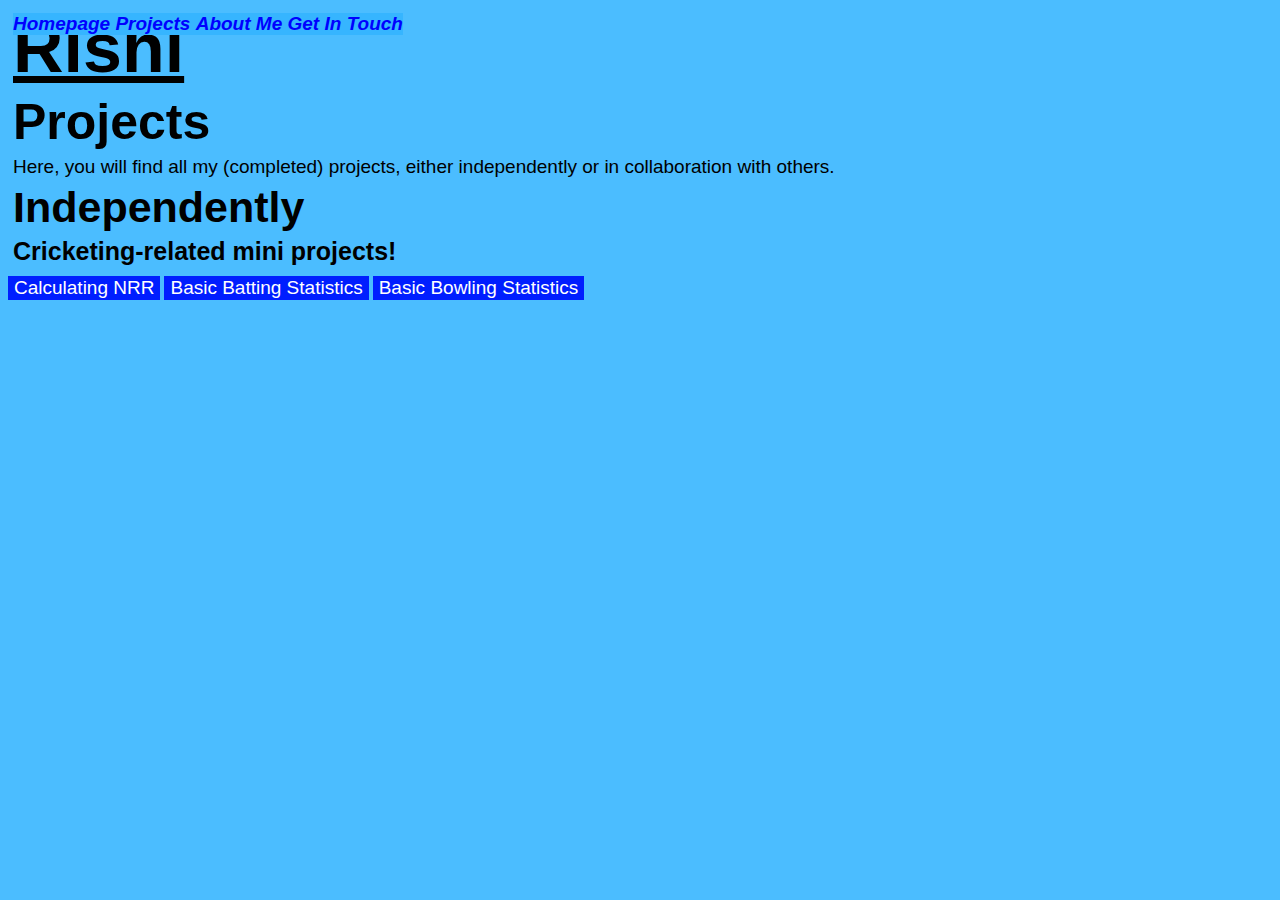
<file: Projects.html>
<head>
    <meta charset="UTF-8">
    <meta name="viewport" content="width=device-width, initial-scale=1.0">
    <title>Rishi's Page - Projects</title>
    <link rel="stylesheet" href="styles.css">
    <script src="offToProjects.js"></script>
</head>
<body>
    <aside>
        <a href="index.html">Homepage</a>
        <a href="projects.html">Projects</a>
        <a href="aboutMe.html">About Me</a>
        <a href="contactMe.html">Get In Touch</a>
    </aside>
    <h1>Rishi</h1>
    <h2>Projects</h2>
    <p>Here, you will find all my (completed) projects, either independently or in collaboration with others.</p>
    <h3>Independently</h3>
    <h6>Cricketing-related mini projects!</h6>
    <button onclick="project1()">Calculating NRR</button>
    <button onclick="project2()">Basic Batting Statistics</button>
    <button onclick="project3()">Basic Bowling Statistics</button>
</body>
</file>
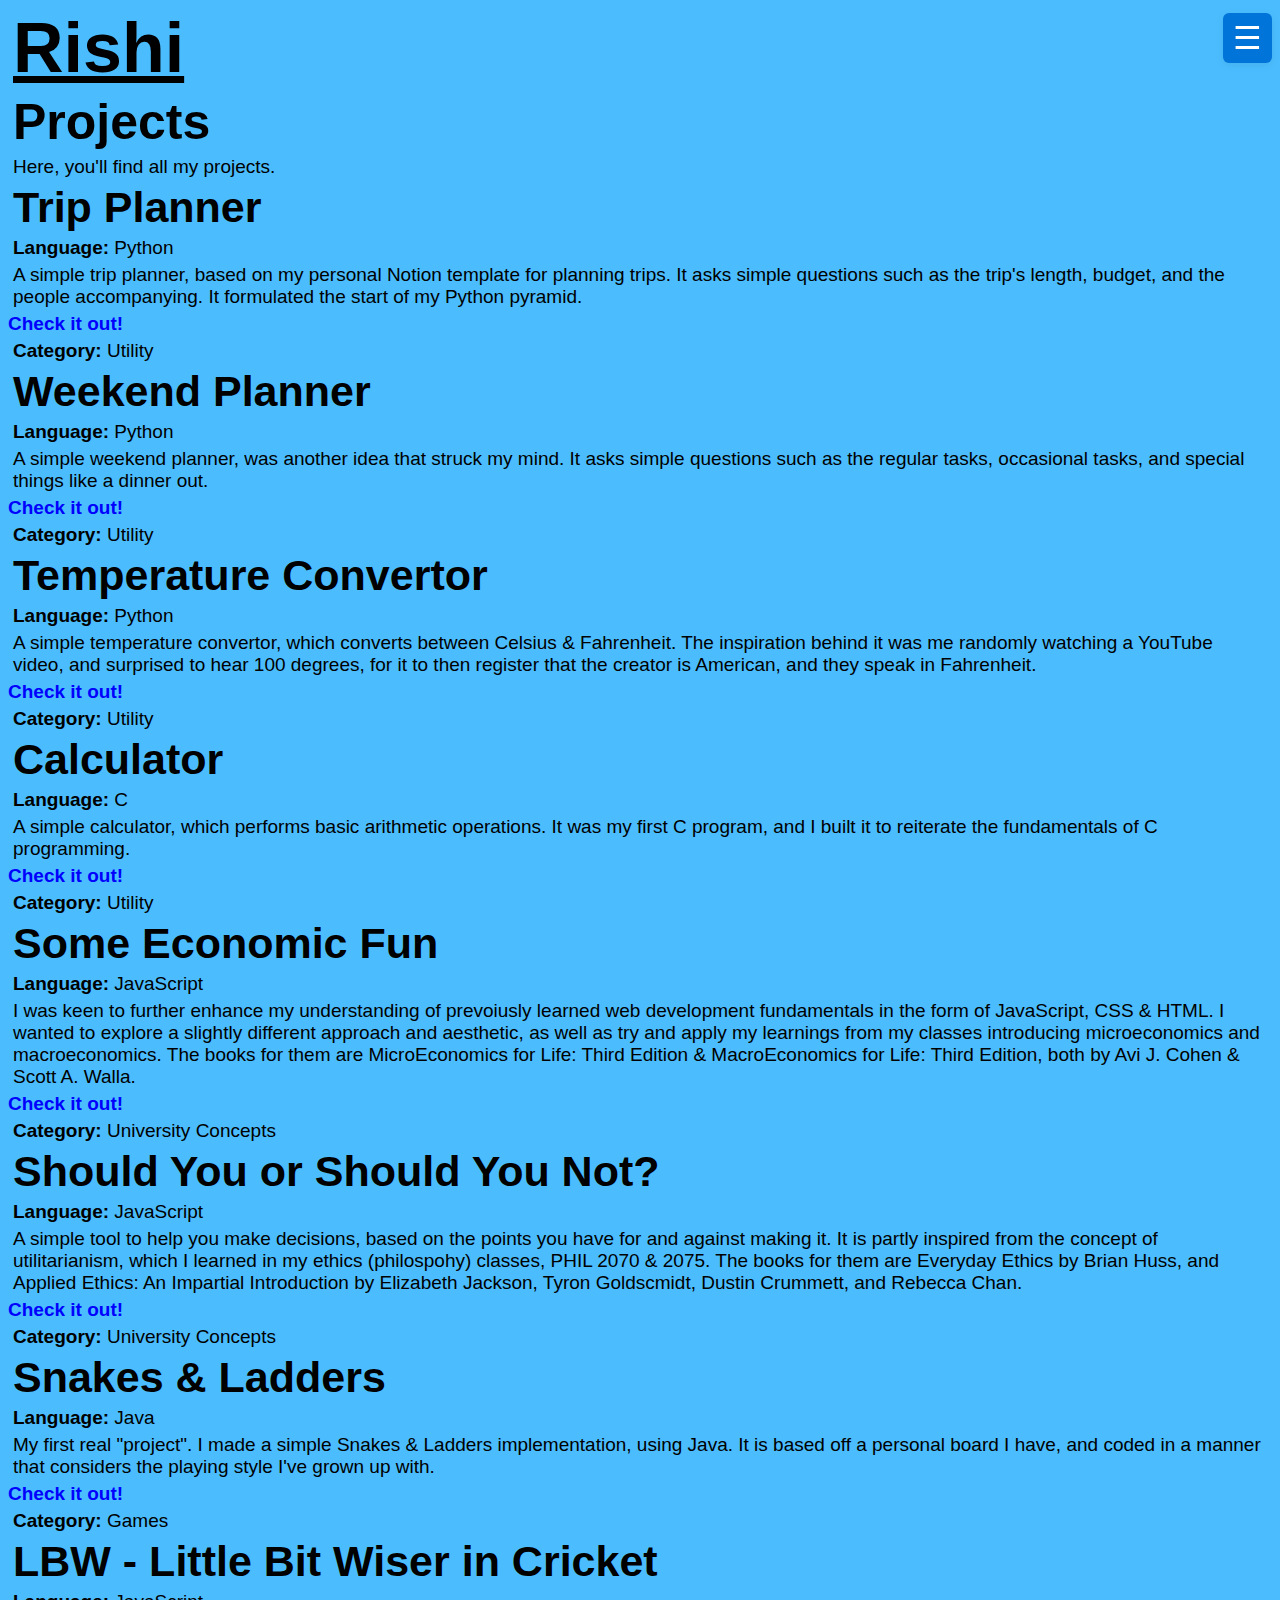
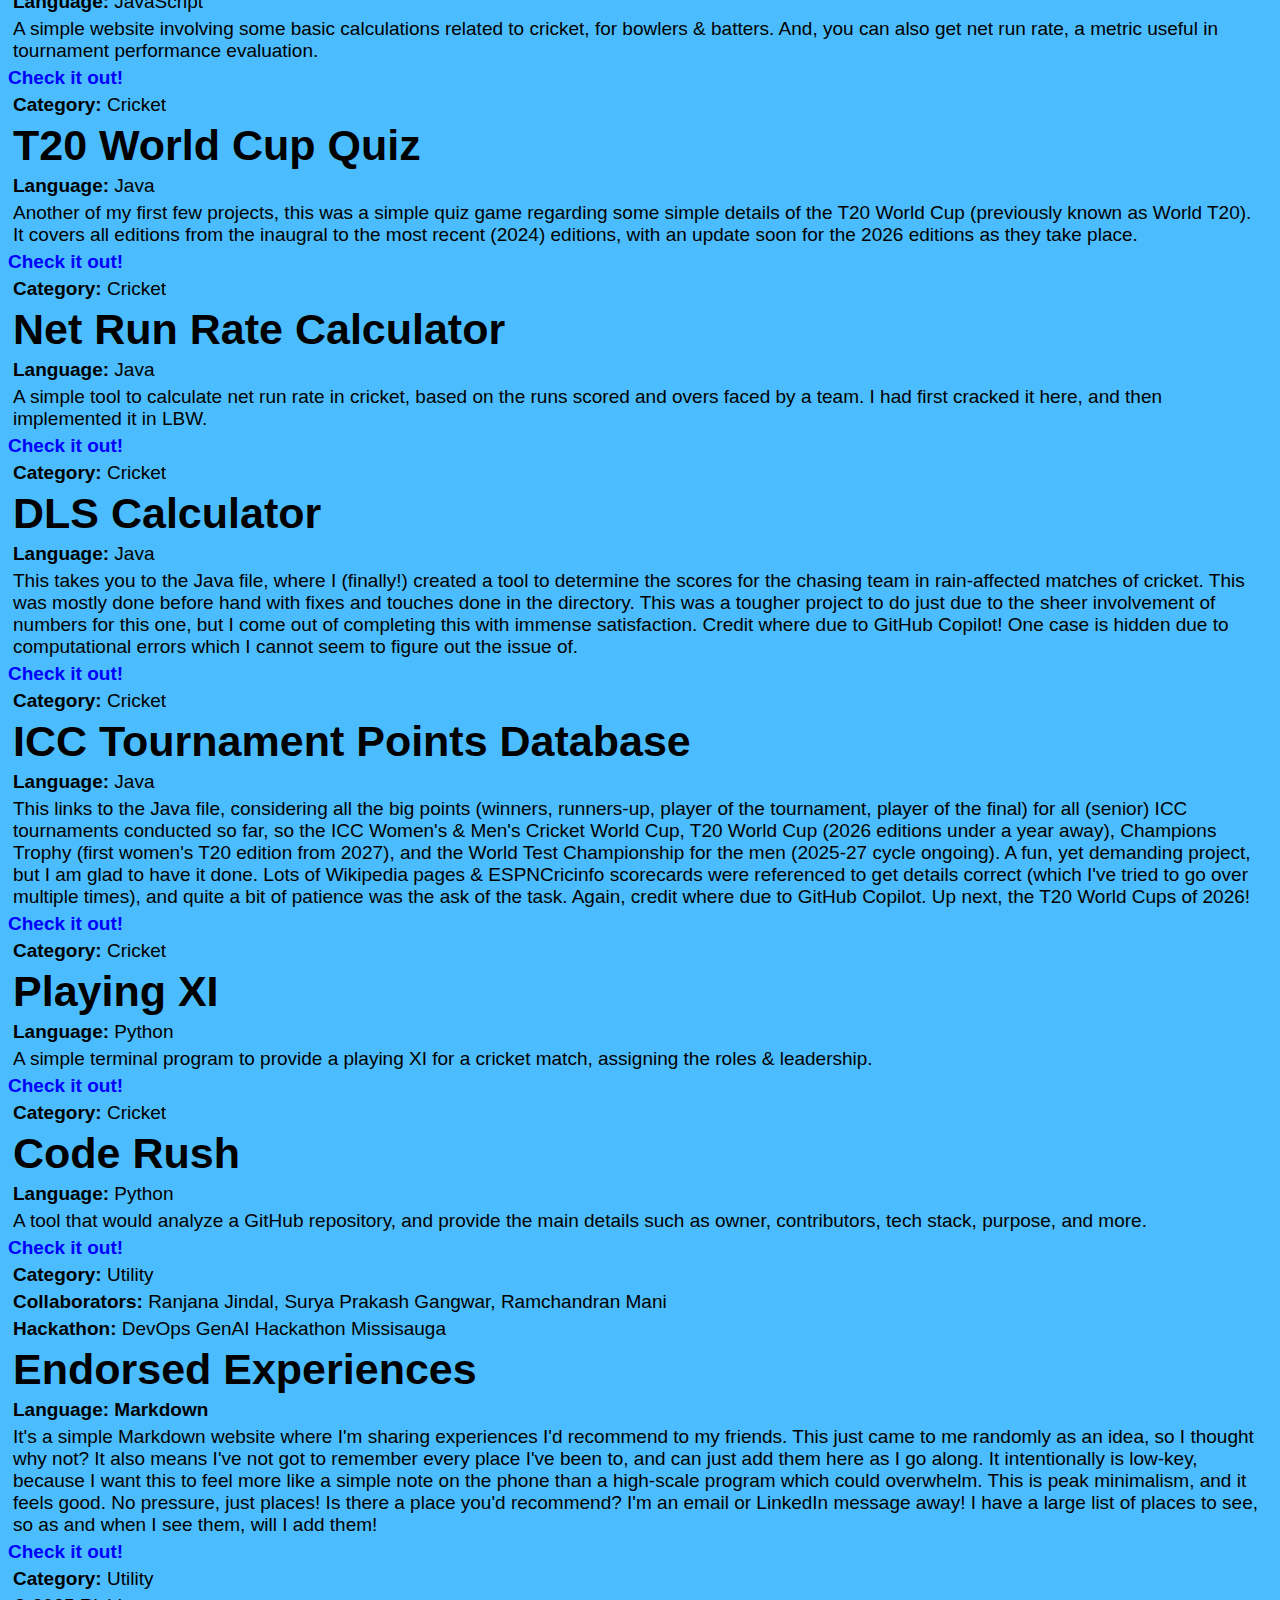
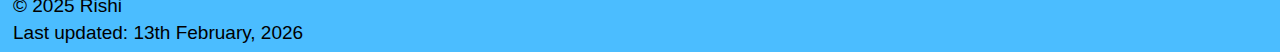
<file: projects.html>
<head>
    <meta charset="UTF-8">
    <meta name="viewport" content="width=device-width, initial-scale=1.0">
    <title>Rishi's Page - Projects</title>
    <link rel="stylesheet" href="styles.css">
    <script src="siteScript.js"></script>
</head>
<body>
 <button id="menu-toggle" onclick="menu()">&#9776</button>
 <aside id="sidebar">
        <nav>
            <ul>
                <li><a href="index.html">Homepage</a></li>
                <li><a href="experience.html">Experience</a></li>
                <li><a href="projects.html">Projects</a></li>
                <li><a href="interests.html">Interests</a></li>
                <li><a href="contactMe.html">Get In Touch</a></li>
            </ul>
        </nav>
    </aside>
    <h1>Rishi</h1>
    <h2>Projects</h2>
    <p>Here, you'll find all my projects.</p>
    <!--Controls to filter & sort projects-->
  <!-- <div class="controls"> -->
        <!--Filter by Language-->
    <!--   <select name="language" id="filter-language" onchange="filterAndSort()">
            <option value="all">ALL</option>
            <option value="python">Python</option>
            <option value="c">C</option>
            <option value="javascript">JavaScript</option>
            <option value="java">Java</option>
            <option value="markdown">Markdown</option>
        </select> -->
        <!--Filter by Year-->
    <!--   <select name="year" id="filter-year" onchange="filterAndSort()">
            <option value="all">ALL</option>
            <option value="2026">2026</option>
            <option value="2025">2025</option>
            <option value="2024">2024</option>
        </select> -->
        <!--Filter by People (solo or team)-->
   <!--   <select name="people" id="filter-people" onchange="filterAndSort()">
            <option value="all">ALL</option>
            <option value="solo">Solo</option>
            <option value="team">Team</option>
        </select> -->
  <!--      <select name="hackathon" id="filter-hackathon" onchange="filterAndSort()">
            <option value="all">ALL</option>
            <option value="devopsgenainov2025">DevOps Gen AI Hackathon Missisauga | November 2025</option>
        </select> -->
        <!--Filter by Category (Utility, Game, etc.)-->
      <!--  <select name="category" id="filter-category" onchange="filterAndSort()">
            <option value="all">ALL</option>
            <option value="utility">Utility</option>
            <option value="uni">University</option>
            <option value="game">Game</option>
            <option value="cricket">Cricket</option>
        </select> -->
        <!--Sort-->
     <!--   <select id="sort" onchange="filterAndSort()">
            <option value="none">No Sort</option>
            <option value="title">Sort by Title</option>
            <option value="year">Sort by Year</option>
        </select> -->

        
    </div>
    <!--Projects Container-->
    <div class="projects-container">
        <div class="project-card" data-language="python" data-year="2025" data-category="utility" data-people="solo" data-hackathon="none" data-title="Trip Planner">
        <h3>Trip Planner</h3>
        <p><strong>Language:</strong> Python</p>
        <p>A simple trip planner, based on my personal Notion template for planning trips. It asks simple questions such as the trip's length, budget, and the people accompanying. It formulated the start of my Python pyramid.</p>
        <a href="https://github.com/rj-here/pythonpyramid/blob/main/TripPlanner.py">Check it out!</a>
        <p><strong>Category:</strong> Utility</p>
        </div>

        <div class="project-card" data-language="python" data-year="2025" data-category="utility" data-people="solo" data-hackathon="none" data-title="Weekend Planner">
        <h3>Weekend Planner</h3>
        <p><strong>Language:</strong> Python</p>
        <p>A simple weekend planner, was another idea that struck my mind. It asks simple questions such as the regular tasks, occasional tasks, and special things like a dinner out.</p>
        <a href="https://github.com/rj-here/pythonpyramid/blob/main/WeekendPlanner.py">Check it out!</a>
        <p><strong>Category:</strong> Utility</p>
        </div>

        <div class="project-card" data-language="python" data-year="2025" data-category="utility" data-people="solo" data-hackathon="none" data-title="Temperature Convertor">
        <h3>Temperature Convertor</h3>
        <p><strong>Language:</strong> Python</p>
        <p>A simple temperature convertor, which converts between Celsius & Fahrenheit. The inspiration behind it was me randomly watching a YouTube video, and surprised to hear 100 degrees, for it to then register that the creator is American, and they speak in Fahrenheit.</p>
        <a href="https://github.com/rj-here/pythonpyramid/blob/main/TemperatureConvertor.py">Check it out!</a>
        <p><strong>Category:</strong> Utility</p>
        </div>

        <div class="project-card" data-language="c" data-year="2025" data-category="utility" data-people="solo" data-hackathon="none" data-title="Calculator">
        <h3>Calculator</h3>
        <p><strong>Language:</strong> C</p>
        <p>A simple calculator, which performs basic arithmetic operations. It was my first C program, and I built it to reiterate the fundamentals of C programming.</p>
        <a href="https://github.com/rj-here/cforyourself/blob/main/Calculator.c">Check it out!</a>
        <p><strong>Category:</strong> Utility</p>
        </div>

        <div class="project-card" data-language="javascript" data-year="2025" data-category="uni" data-people="solo" data-hackathon="none" data-title="Some Economic Fun">
        <h3>Some Economic Fun</h3>
        <p><strong>Language:</strong> JavaScript</p>
        <p>I was keen to further enhance my understanding of prevoiusly learned web development fundamentals in the form of JavaScript, CSS & HTML. I wanted to explore a slightly different approach and aesthetic, as well as try and apply my learnings from my classes introducing microeconomics and macroeconomics.
        The books for them are MicroEconomics for Life: Third Edition & MacroEconomics for Life: Third Edition, both by Avi J. Cohen & Scott A. Walla.
        </p>
        <a href="https://rj-here.github.io/someeconomicfun/">Check it out!</a>
        <p><strong>Category:</strong> University Concepts</p>
        </div>

        <div class="project-card" data-language="javascript" data-year="2025" data-category="uni" data-people="solo" data-hackathon="none" data-title="Should You or Should You Not?">
        <h3>Should You or Should You Not?</h3>
        <p><strong>Language:</strong> JavaScript</p>
        <p>A simple tool to help you make decisions, based on the points you have for and against making it. It is partly inspired from the concept of utilitarianism, which I learned in my ethics (philospohy) classes, PHIL 2070 & 2075.
        The books for them are Everyday Ethics by Brian Huss, and Applied Ethics: An Impartial Introduction by Elizabeth Jackson, Tyron Goldscmidt, Dustin Crummett, and Rebecca Chan.    
        </p>
        <a href="https://rj-here.github.io/shouldyoushouldyounot/">Check it out!</a>
        <p><strong>Category:</strong> University Concepts</p>
        </div>

        <div class="project-card" data-language="java" data-year="2024" data-category="game" data-people="solo" data-hackathon="none" data-title="Snakes & Ladders">
        <h3>Snakes & Ladders</h3>
        <p><strong>Language:</strong> Java</p>
        <p>My first real "project". I made a simple Snakes & Ladders implementation, using Java. It is based off a personal board I have, and coded in a manner that considers the playing style I've grown up with.</p>
        <a href="https://github.com/rj-here/javajungle/blob/main/rCodes/src/projects2025/SnakesAndLadders.java">Check it out!</a>
        <p><strong>Category:</strong> Games</p>
        </div>

        <div class="project-card" data-language="javascript" data-year="2025" data-category="cricket" data-people="solo" data-hackathon="none" data-title="LBW - Little Bit Wiser in Cricket">
        <h3>LBW - Little Bit Wiser in Cricket</h3>
        <p><strong>Language:</strong> JavaScript</p>
        <p>A simple website involving some basic calculations related to cricket, for bowlers & batters. And, you can also get net run rate, a metric useful in tournament performance evaluation.</p>
        <a href="https://rj-here.github.io/lbwincricket/">Check it out!</a>
        <p><strong>Category:</strong> Cricket</p>
        </div>

        <div class="project-card" data-language="java" data-year="2024" data-category="cricket" data-people="solo" data-hackathon="none" data-title="T20 World Cup Quiz">
        <h3>T20 World Cup Quiz</h3>
        <p><strong>Language:</strong> Java</p>
        <p>Another of my first few projects, this was a simple quiz game regarding some simple details of the T20 World Cup (previously known as World T20). It covers all editions from the inaugral to the most recent (2024) editions, with an update soon for the 2026 editions as they take place.</p>
        <a href="https://github.com/rj-here/javajungle/blob/main/rCodes/src/projects2025/T20WCQuiz.java">Check it out!</a>
        <p><strong>Category:</strong> Cricket</p>
        </div>

        <div class="project-card" data-language="java" data-year="2025" data-category="cricket" data-people="solo" data-hackathon="none" data-title="Net Run Rate Calculator">
        <h3>Net Run Rate Calculator</h3>
        <p><strong>Language:</strong> Java</p>
        <p>A simple tool to calculate net run rate in cricket, based on the runs scored and overs faced by a team. I had first cracked it here, and then implemented it in LBW.</p>
        <a href="https://github.com/rj-here/javajungle/blob/main/rCodes/src/projects2025/NRR.java">Check it out!</a>
        <p><strong>Category:</strong> Cricket</p>
        </div>

        <div class="project-card" data-language="java" data-year="2025" data-category="cricket" data-people="solo" data-hackathon="none" data-title="DLS Calculator">
        <h3>DLS Calculator</h3>
        <p><strong>Language:</strong> Java</p>
        <p>This takes you to the Java file, where I (finally!) created a tool to determine the scores for the chasing team in rain-affected matches of cricket. This was mostly done before hand with fixes and touches done in the directory. This was a tougher project to do just due to the sheer involvement of numbers for this one, but I come out of completing this with immense satisfaction. Credit where due to GitHub Copilot!
        One case is hidden due to computational errors which I cannot seem to figure out the issue of.
        </p>
        <a href="https://github.com/rj-here/javajungle/blob/main/rCodes/src/projects2025/DLS.java">Check it out!</a>
        <p><strong>Category:</strong> Cricket</p>
        </div>

        <div class="project-card" data-language="java" data-year="2025" data-category="cricket" data-people="solo" data-hackathon="none" data-title="ICC Tournament Points Database">
        <h3>ICC Tournament Points Database</h3>
        <p><strong>Language:</strong> Java</p>
        <p>This links to the Java file, considering all the big points (winners, runners-up, player of the tournament, player of the final) for all (senior) ICC tournaments conducted so far, so the ICC Women's & Men's Cricket World Cup, T20 World Cup (2026 editions under a year away), Champions Trophy (first women's T20 edition from 2027), and the World Test Championship for the men (2025-27 cycle ongoing).
        A fun, yet demanding project, but I am glad to have it done. Lots of Wikipedia pages & ESPNCricinfo scorecards were referenced to get details correct (which I've tried to go over multiple times), and quite a bit of patience was the ask of the task.
        Again, credit where due to GitHub Copilot. Up next, the T20 World Cups of 2026!
        </p>
        <a href="https://github.com/rj-here/javajungle/blob/main/rCodes/src/projects2025/ICC.java">Check it out!</a>
        <p><strong>Category:</strong> Cricket</p>
        </div>

        <div class="project-card" data-language="python" data-year="2025" data-category="cricket" data-people="solo" data-hackathon="none" data-title="Playing XI">
        <h3>Playing XI</h3>
        <p><strong>Language:</strong> Python</p>
        <p>A simple terminal program to provide a playing XI for a cricket match, assigning the roles & leadership.</p>
        <a href="https://github.com/rj-here/pythonpyramid/blob/main/PlayingXICricket.py">Check it out!</a>
        <p><strong>Category:</strong> Cricket</p>
        </div>

        <div class="project-card" data-language="python" data-year="2025" data-category="utility" data-people="team" data-hackathon="devopsgenainov2025" data-title="Code Rush">
        <h3>Code Rush</h3>
        <p><strong>Language:</strong> Python</p>
        <p>A tool that would analyze a GitHub repository, and provide the main details such as owner, contributors, tech stack, purpose, and more.</p>
        <a href="https://github.com/suraj9581/Code-Rush">Check it out!</a>
        <p><strong>Category:</strong> Utility</p>
        <p><strong>Collaborators:</strong> Ranjana Jindal, Surya Prakash Gangwar, Ramchandran Mani</p>
        <p><strong>Hackathon:</strong> DevOps GenAI Hackathon Missisauga</p>
        </div>
        
        <div class="project-card" data-language="markdown" data-year="2026" data-category="utility" data-people="solo" data-hackathon="none" data-title="Endorsed Experiences">
        <h3>Endorsed Experiences</h3>
        <p><strong>Language: Markdown</strong></p>
        <p>It's a simple Markdown website where I'm sharing experiences I'd recommend to my friends. This just came to me randomly as an idea, so I thought why not?
        It also means I've not got to remember every place I've been to, and can just add them here as I go along. It intentionally is low-key, because I want this to feel more like a simple note on the phone than a high-scale program which could overwhelm.
        This is peak minimalism, and it feels good. No pressure, just places! Is there a place you'd recommend? I'm an email or LinkedIn message away! I have a large list of places to see, so as and when I see them, will I add them!
        </p>
        <a href="https://rj-here.github.io/endorsed-experiences/">Check it out!</a>
        <p><strong>Category:</strong> Utility</p>
        </div>

        <!--
        <div class="project-card" data-language="" data-year="" data-category="" data-people="" data-hackathon="" data-title="">
        <h3>Template (Name)</h3>
        <p><strong>Language:</strong></p>
        <p>Description of the project.</p>
        <a href="#">Check it out!</a>
        <p><strong>Category:</strong></p>
        <p><strong>Collaborator(s):</strong></p>
        <p><strong>Hackathon:</strong></p>
        </div>
        -->
    </div>

</body>

<footer>
    <p>© 2025 Rishi</p>
    <p>Last updated: 13th February, 2026</p>
</footer>
</file>
<file: styles.css>
head {
    background-color: rgb(75, 189, 255);
}
body {
    background-color: rgb(75, 189, 255);
}
footer {
    background-color: rgb(75, 189, 255);
}
h1 {
    color: black;
    font-size: 70px;
    text-align: left;
    margin-top: 5px;
    margin-bottom: 5px;
    margin-left: 5px;
    margin-right: 5px;
    font-family: 'Arial', sans-serif;
    text-decoration: underline;
}
h2 {
    color: black;
    text-align: center;
    font-size: 50px;
    text-align: left;
    margin-top: 5px;
    margin-bottom: 5px;
    margin-left: 5px;
    margin-right: 5px;
    font-family: 'Arial', sans-serif;
}
h3 {
    color: black;
    font-size: 43px;
    text-align: left;
    margin-top: 5px;
    margin-bottom: 5px;
    margin-left: 5px;
    margin-right: 5px;
    font-family: 'Arial', sans-serif;
}
h4 {
    color: black;
    font-size: 36px;
    text-align: left;
    margin-top: 5px;
    margin-bottom: 5px;
    margin-left: 5px;
    margin-right: 5px;
    font-family: 'Arial', sans-serif;
}
h5 {   
    color: black;
    font-size: 29px;
    text-align: left;
    margin-top: 5px;
    margin-bottom: 5px;
    margin-left: 5px;
    margin-right: 5px;
    font-family: 'Arial', sans-serif;
}
h6 {
    color: black;
    font-size: 25px;
    text-align: left;
    margin-top: 5px;
    margin-bottom: 5px;
    margin-left: 5px;
    margin-right: 5px;
    font-family: 'Arial', sans-serif;
}
p {
    color: black;
    font-size: 19px;
    text-align: left;
    margin-top: 5px;
    margin-bottom: 5px;
    margin-left: 5px;
    margin-right: 5px;
    font-family: 'Arial', sans-serif;
}
a {
    color: black;
    font-size: 15px;
    text-align: center;
    color: rgb(0, 0, 255);
    font-size: 19px;
    text-align: left;
    margin-top: 5px;
    margin-bottom: 5px;
    font-family: 'Roboto', sans-serif;
    font-weight: bold;
    text-decoration: none;

}

strong {
font-family: 'Gill Sans', 'Gill Sans MT', Calibri, 'Trebuchet MS', sans-serif;
}
button {
    color:black;
    border: steelblue;
    background-color: rgb(0, 30, 255);
    color:white;
    border: 1px (80, 176, 255);
    font-size: 19px;
    text-align: center;
    margin-top: 5px;
    margin-bottom: 5px;
    font-family: 'Arial', sans-serif;
}
li {
    color: black;
    font-size: 18px;
    text-align: right;
    font-size: 19px;
    text-align: left;
    margin-top: 5px;
    margin-bottom: 5px;
    margin-left: 5px;
    margin-right: 5px;
    font-family: 'Roboto', sans-serif;
}
aside {
    color: black;
    font-size: 19px;
    text-align: left;
    margin-top: 5px;
    margin-bottom: 5px;
    margin-left: 5px;
    margin-right: 5px;
    font-family: 'Arial', sans-serif;
    font-style: italic;
    font-weight: bolder;
    position: fixed;
    background-color: rgb(54, 181, 255);
    backdrop-filter: blur(10px); 
}

/* Copilot Contributions!*/
aside nav ul {
    list-style: none;
    padding: 0;
    margin: 0;
}

aside nav ul li {
    margin-bottom: 20px;
}

aside nav ul li a {
    display: block;
    color: #222;
    font-size: 18px;
    font-family: 'Arial', sans-serif;
    font-weight: bold;
    text-decoration: none;
    padding: 10px 16px;
    border-radius: 6px;
    transition: background 0.2s, color 0.2s;
}

aside nav ul li a.active,
aside nav ul li a:hover {
    background: #0074d9;
    color: #fff;
}


#sidebar {
    position: fixed;
    top: 0;
    right: -220px; /* Hide off-screen */
    left: auto;
    width: 200px;
    height: 100vh;
    background: rgba(0, 174, 255, 0.7);
    backdrop-filter: blur(10px);
    box-shadow: 2px 0 8px rgba(0,0,0,0.05);
    z-index: 1000;
    transition: left 0.3s;
    padding-top: 40px;
}

#sidebar.open {
    right: 0;
}


#menu-toggle {
    display: block;
    position: fixed;
    right: 8px;    /* Reduced right margin */
    z-index: 2001;
    background: #0074d9;
    color: #fff;
    border: none;
    font-size: 2rem;
    padding: 6px 10px;
    border-radius: 6px;
    cursor: pointer;
    box-shadow: 0 2px 8px rgba(0,0,0,0.08);
    transition: background 0.2s;
}
/*This is for mobile optimization! */
@media (max-width: 800px) {
    #sidebar {
        width: 80vw;
        right: -80vw; /* Hide off-screen to the right */
        left: auto;
        height: 100vh;
        padding-top: 60px;
        box-shadow: -2px 0 8px rgba(0,0,0,0.15);
        transition: right 0.3s;
    }
    #sidebar.open {
        right: 0;
    }
    #menu-toggle {
        top: 16px;
        right: 16px;
        font-size: 2.5rem;
        padding: 12px 18px;
    }
    body {
        overflow-x: hidden;
    }
}
</file>
